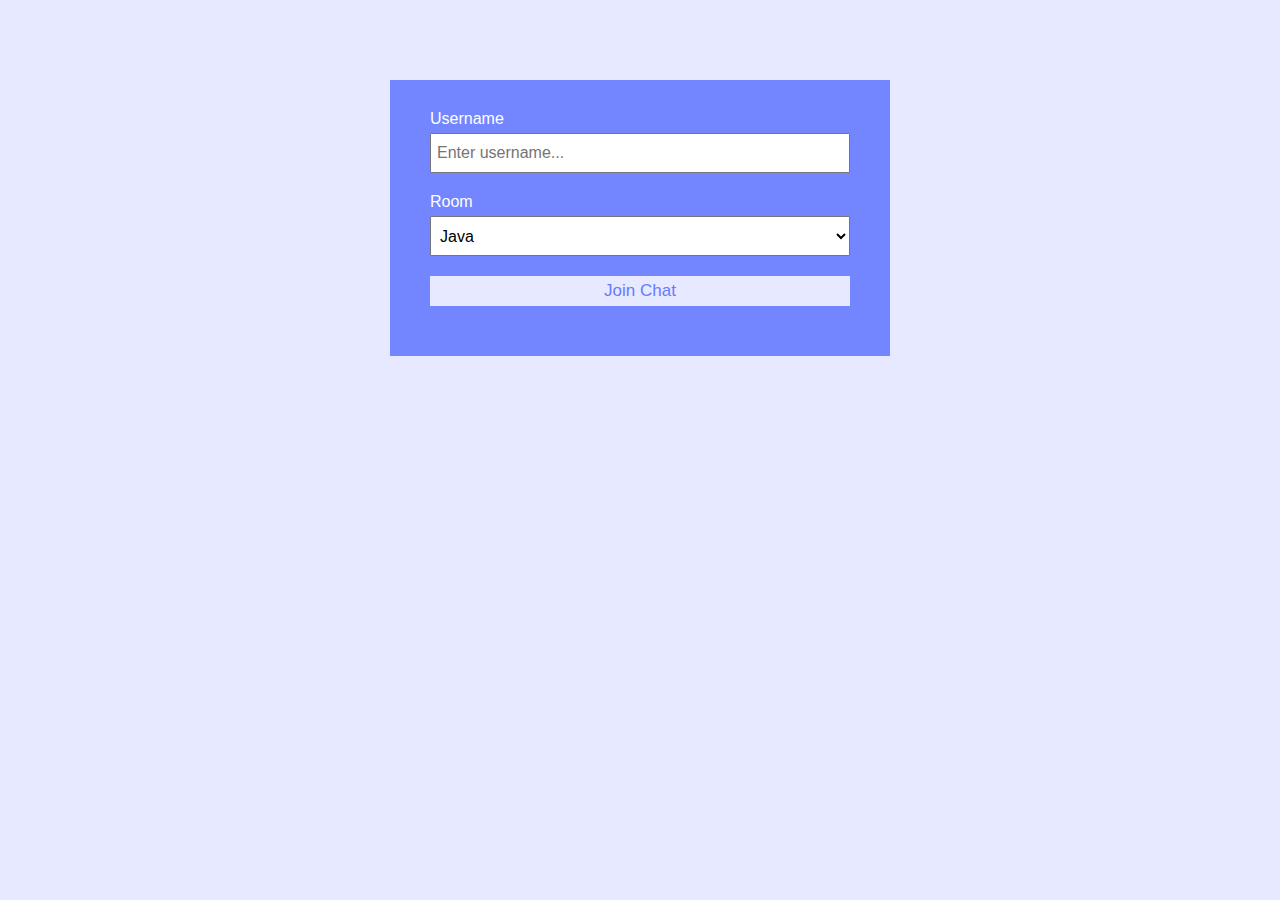
<file: public/index.html>
<!DOCTYPE html>
<html lang="en">
  <head>
    <meta charset="UTF-8" />
    <meta name="viewport" content="width=device-width, initial-scale=1.0" />
    <link rel="stylesheet" href="styles.css" />
    <title>Chat App</title>
  </head>
  <body>
    <div class="join-container">
      <main class="join-main">
        <form action="chat.html">
          <div class="form-control">
            <label for="username">Username</label>
            <input
              id="username"
              name="username"
              type="text"
              placeholder="Enter username..."
              required
            />
          </div>
          <div class="form-control">
            <label for="room">Room</label>
            <select name="room" id="room"
              ><option value="java">Java</option>
              <option value="c">C</option>
              <option value="python">Python</option></select
            >
            <button type="submit" class="btn">Join Chat</button>
          </div>
        </form>
      </main>
    </div>
  </body>
</html>
</file>
<file: public/styles.css>
:root {
  --dark-color-a: #667aff;
  --dark-color-b: #7386ff;
  --light-color: #e6e9ff;
  --success-color: #5cb85c;
  --error-color: #d9534f;
}

* {
  box-sizing: border-box;
  margin: 0;
  padding: 0;
}

body {
  font-family: "Roboto", sans-serif;
  font-size: 16px;
  background: var(--light-color);
  margin: 20px;
}

ul {
  list-style: none;
}

a {
  text-decoration: none;
}

.btn {
  cursor: pointer;
  padding: 5px 15px;
  background: var(--light-color);
  color: var(--dark-color-a);
  border: 0;
  font-size: 17px;
}

/* Chat Page */

.chat-container {
  max-width: 1100px;
  background: #fff;
  margin: 30px auto;
  overflow: hidden;
}

.chat-header {
  background: var(--dark-color-a);
  color: #fff;
  border-top-left-radius: 5px;
  border-top-right-radius: 5px;
  padding: 15px;
  display: flex;
  align-items: center;
  justify-content: space-between;
}

.chat-main {
  display: grid;
  grid-template-columns: 1fr 3fr;
}

.chat-sidebar {
  background: var(--dark-color-b);
  color: #fff;
  padding: 20px 20px 60px;
  overflow-y: scroll;
}

.chat-sidebar h2 {
  font-size: 20px;
  background: rgba(0, 0, 0, 0.1);
  padding: 10px;
  margin-bottom: 20px;
}

.chat-sidebar h3 {
  margin-bottom: 15px;
}

.chat-sidebar ul li {
  padding: 10px 0;
}

.chat-messages {
  padding: 30px;
  max-height: 500px;
  overflow-y: scroll;
}

.chat-messages .message {
  padding: 10px;
  margin-bottom: 15px;
  background-color: var(--light-color);
  border-radius: 5px;
}

.chat-messages .message .meta {
  font-size: 15px;
  font-weight: bold;
  color: var(--dark-color-b);
  opacity: 0.7;
  margin-bottom: 7px;
}

.chat-messages .message .meta span {
  color: #777;
}

.chat-form-container {
  padding: 20px 30px;
  background-color: var(--dark-color-a);
}

.chat-form-container form {
  display: flex;
}

.chat-form-container input[type="text"] {
  font-size: 16px;
  padding: 5px;
  height: 40px;
  flex: 1;
}

.join-container {
  max-width: 500px;
  margin: 80px auto;
  color: #fff;
}

.join-header {
  text-align: center;
  padding: 20px;
  background: var(--dark-color-a);
  border-top-left-radius: 5px;
  border-top-right-radius: 5px;
}

.join-main {
  padding: 30px 40px;
  background: var(--dark-color-b);
}

.join-main p {
  margin-bottom: 20px;
}

.join-main .form-control {
  margin-bottom: 20px;
}

.join-main label {
  display: block;
  margin-bottom: 5px;
}

.join-main input[type="text"] {
  font-size: 16px;
  padding: 5px;
  height: 40px;
  width: 100%;
}

.join-main select {
  font-size: 16px;
  padding: 5px;
  height: 40px;
  width: 100%;
}

.join-main .btn {
  margin-top: 20px;
  width: 100%;
}

@media (max-width: 700px) {
  .chat-main {
    display: block;
  }

  .chat-sidebar {
    display: none;
  }
}
</file>
